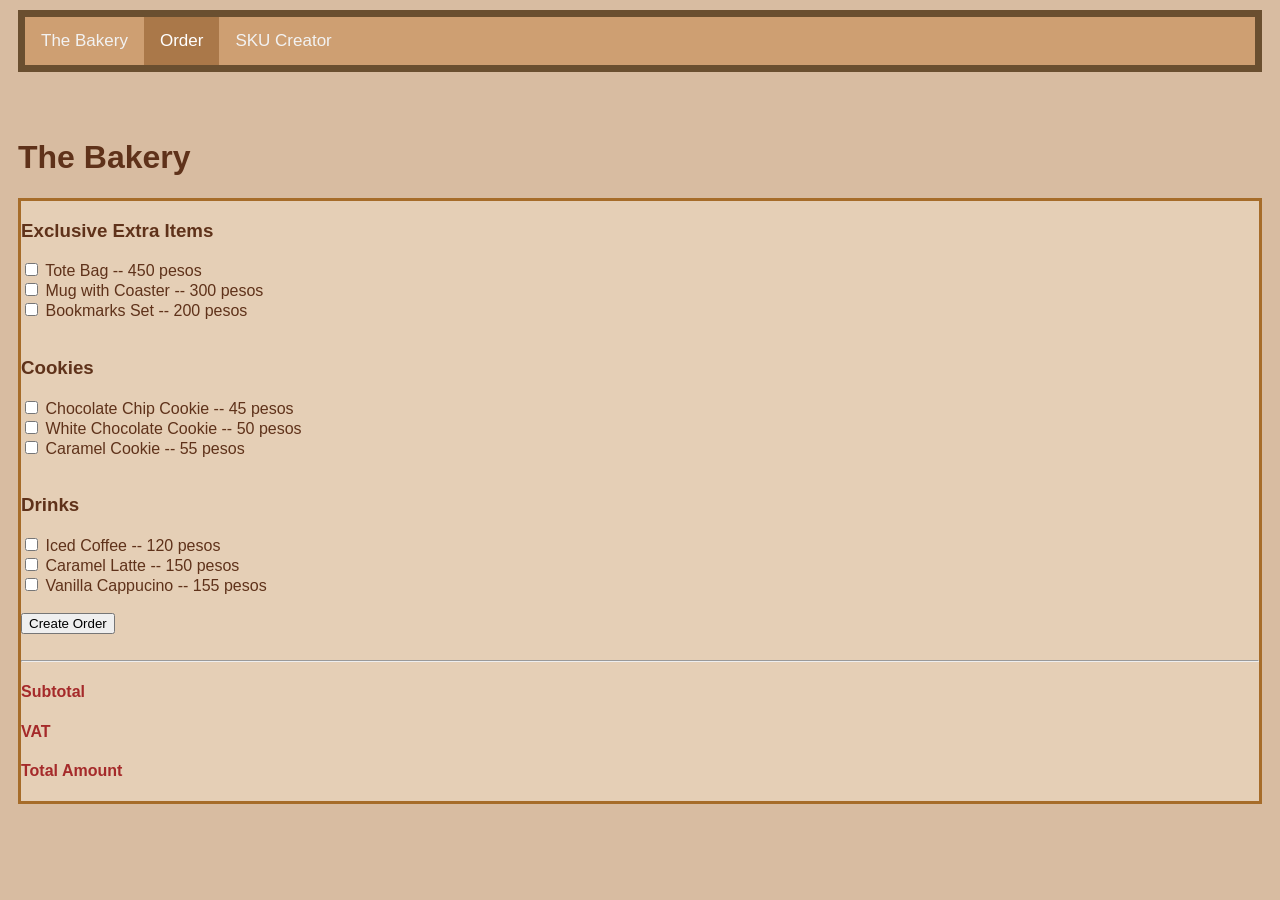
<file: index.html>
<!DOCTYPE html>
<html lang="en">
<head>
    <meta charset="UTF-8">
    <meta name="viewport" content="width=device-width, initial-scale=1.0">
     <!-- PyScript CSS [PyScript CDN] -->
        <link rel="stylesheet" href="https://pyscript.net/releases/2026.7.2/core.css">
    <!-- This script tag bootstraps PyScript -->
        <script type="module" src="https://pyscript.net/releases/2026.7.2/core.js"></script>

    
    <title>Project</title>
    <link rel="stylesheet" href="style.css">

    


</head>
<body>
    <div class="topnav">
    <a class="navbar-brand">The Bakery</a>
    <a class="active" href="index.html">Order</a>
    <a href="index2.html">SKU Creator</a>
    </div>
    <!-- Navbar code (except for navbar-brand code): https://www.w3schools.com/howto/howto_js_topnav.asp -->
    <br><br>

    <div class="div">
    <h1>The Bakery</h1>

    <form>

    <h3>Exclusive Extra Items</h3>
    <input type="checkbox" id="item9" value="450">
        <label id="item9-label">Tote Bag -- 450 pesos</label><br>

    <input type="checkbox" id="item8" value="300">
        <label id="item8-label">Mug with Coaster -- 300 pesos</label><br>

    <input type="checkbox" id="item7" value="200">
        <label id="item7-label">Bookmarks Set -- 200 pesos</label><br><br>

    <h3>Cookies</h3>
    <input type="checkbox" id="item6" value="45">
        <label id="item6-label">Chocolate Chip Cookie -- 45 pesos</label><br>
    <input type="checkbox" id="item5" value="50">
        <label id="item5-label">White Chocolate Cookie -- 50 pesos</label><br>
    <input type="checkbox" id="item4" value="55">
        <label id="item4-label">Caramel Cookie -- 55 pesos</label><br><br>

    <h3>Drinks</h3>
        <input type="checkbox" id="item3" value="120">
            <label id="item3-label">Iced Coffee -- 120 pesos</label><br>
        <input type="checkbox" id="item2" value="150">
            <label id="item2-label"> Caramel Latte -- 150 pesos</label><br>
        <input type="checkbox" id="item1" value="155">
            <label id="item1-label">Vanilla Cappucino -- 155 pesos</label><br><br>
    <button type="submit" py-mouseover="create_order">Create Order</button><br><br>

    <hr>
    <span style="color:brown">
        <h4>Subtotal</h4>
    <div id="subtotal"></div>
        <h4>VAT</h4>
    <div id="vat"></div>
        <h4>Total Amount</h4>
    <div id="totalamount"></div>
</span>

    <py-script src="main.py"></py-script>     
    </form>
    </div>

</body>
</html>
</file>
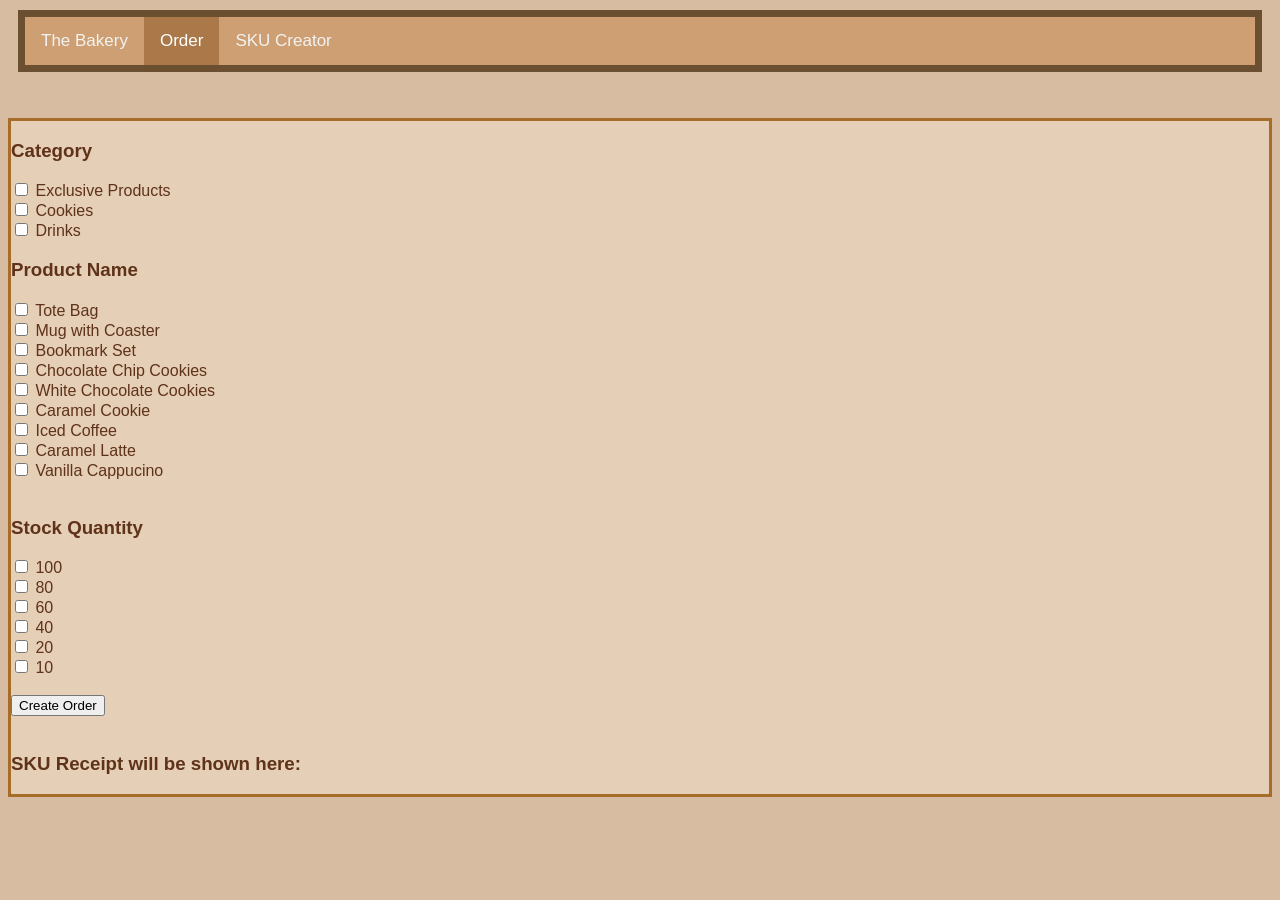
<file: index2.html>
<!DOCTYPE html>
<html lang="en">
<head>
    <meta charset="UTF-8">
    <meta name="viewport" content="width=device-width, initial-scale=1.0">
     <!-- PyScript CSS [PyScript CDN] -->
        <link rel="stylesheet" href="https://pyscript.net/releases/2026.7.2/core.css">
    <!-- This script tag bootstraps PyScript -->
        <script type="module" src="https://pyscript.net/releases/2026.7.2/core.js"></script>

    
    <title>Project</title>
    <link rel="stylesheet" href="style.css">

    


</head>
<body>
    <div class="topnav">
    <a class="navbar-brand">The Bakery</a>
    <a class="active" href="index.html">Order</a>
    <a href="index2.html">SKU Creator</a>
    </div>
    <br><br>
    <form>
    <h3>Category</h3>
    <input type="checkbox" id="item1" value="EXP">
        <label id="item1-label">Exclusive Products</label><br>
    <input type="checkbox" id="item2" value="CKS">
        <label id="item2-label">Cookies</label><br>
    <input type="checkbox" id="item3" value="DRK">
        <label id="item3-label">Drinks</label><br>

    <h3>Product Name</h3>
    <input type="checkbox" id="item4" value="TOT">
        <label id="item4-label">Tote Bag</label><br>
    <input type="checkbox" id="item5" value="MWC">
        <label id="item5-label">Mug with Coaster</label><br>
    <input type="checkbox" id="item6" value="BMS">
        <label id="item6-label">Bookmark Set</label><br>
    <input type="checkbox" id="item7" value="CCC">
        <label id="item7-label">Chocolate Chip Cookies</label><br>
    <input type="checkbox" id="item8" value="WCC">
        <label id="item8-label">White Chocolate Cookies</label><br>
    <input type="checkbox" id="item9" value="CAC">
        <label id="item9-label">Caramel Cookie</label><br>
    <input type="checkbox" id="item10" value="ICC">
        <label id="item10-label">Iced Coffee</label><br>
    <input type="checkbox" id="item11" value="CAL">
        <label id="item11-label">Caramel Latte</label><br>
    <input type="checkbox" id="item12" value="VAC">
        <label id="item12-label">Vanilla Cappucino</label><br><br>


    <h3>Stock Quantity</h3>
    <input type="checkbox" id="item13" value="OHH">
        <label id="item13-label">100</label><br>
    <input type="checkbox" id="item14" value="EIG">
        <label id="item14-label">80</label><br>
    <input type="checkbox" id="item15" value="SIX">
        <label id="item15-label">60</label><br>
    <input type="checkbox" id="item16" value="FOR">
        <label id="item16-label">40</label><br>
    <input type="checkbox" id="item17" value="TWE">
        <label id="item17-label">20</label><br>
    <input type="checkbox" id="item18" value="TEN">
        <label id="item18-label">10</label><br><br>

    <button type="submit" py-mouseover="sku_generator">Create Order</button><br><br>

    <h3>SKU Receipt will be shown here:</h3>
    <div id="show"></div>
    <py-script src="main2.py"></py-script>     
    </form>
    
    </div>

</body>
</html>
</file>
<file: style.css>
div{
    margin:10px;
}

body {
    background-color: #d8bca1;
    color:rgb(95, 50, 26);
    font-family:'Gill Sans', 'Gill Sans MT', Calibri, 'Trebuchet MS', sans-serif;

}

form {
    border: 3px solid #a66c29;
    background: #e5cfb6;
    text-align: left;
}

/* Add a black background color to the top navigation */
.topnav {
  background-color: #ce9f72;
  overflow:auto;
  border: 7px solid #6a4f30;
}

/* Style the links inside the navigation bar */
.topnav a {
  float: left;
  color: #f2f2f2;
  text-align: center;
  padding: 14px 16px;
  text-decoration: none;
  font-size: 17px;
}

/* Change the color of links on hover */
.topnav a:hover {
  background-color: #ddd;
  color: black;
}

/* Add a color to the active/current link */
.topnav a.active {
  background-color: #aa7849;
  color: white;
}
/*Code from .topnav until .topnav a.active were all from: https://www.w3schools.com/howto/howto_js_topnav.asp*/
</file>
